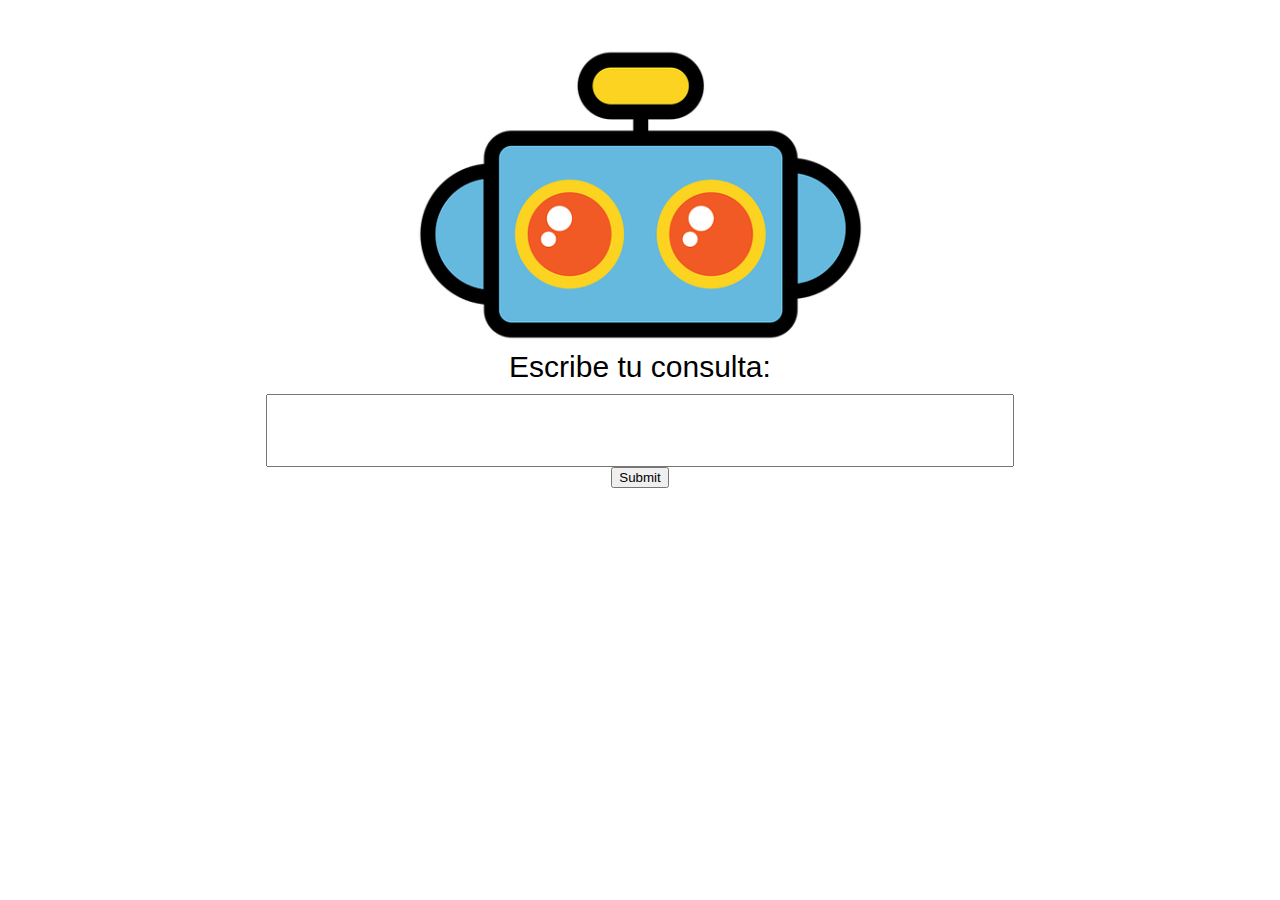
<file: chatgoogle/proyecto/public/index.html>
<!DOCTYPE html>
<html>
<head>
    <meta name="viewport" content="width=device-width, initial-scale=1.0">
    <link rel="stylesheet" type="text/css" href="./style.css">
    <title>ChatBot Basado en Google</title>
</head>
<body>
    <img class="chatbotImage" src="./chatbot.png" />
    <span id="chatbotOutput" class="chatbotOutput">Escribe tu consulta:</span>
    <input id="chatbotInput" class="chatbotInput" />
    <input id="submitButton" type="submit" />
    <script src='./app.js'></script>
</body>
</html>
</file>
<file: chatgoogle/proyecto/public/style.css>
html, body {
    margin: 0px;
    width: 100vw;
    height: 100vh;
    font-family: arial;
    overflow: hidden;
}

.chatbotImage {
    margin-top: 40px;
    width: 35vw;
}

.chatbotOutput {
    font-size: 30px;
}

.chatbotInput {
    margin-top: 10px;
    width: 55vw;
    padding: 20px;
    font-size: 25px;
}

input,
span,
img {
    display: block;
    margin: auto;
    text-align: center;
}
</file>
